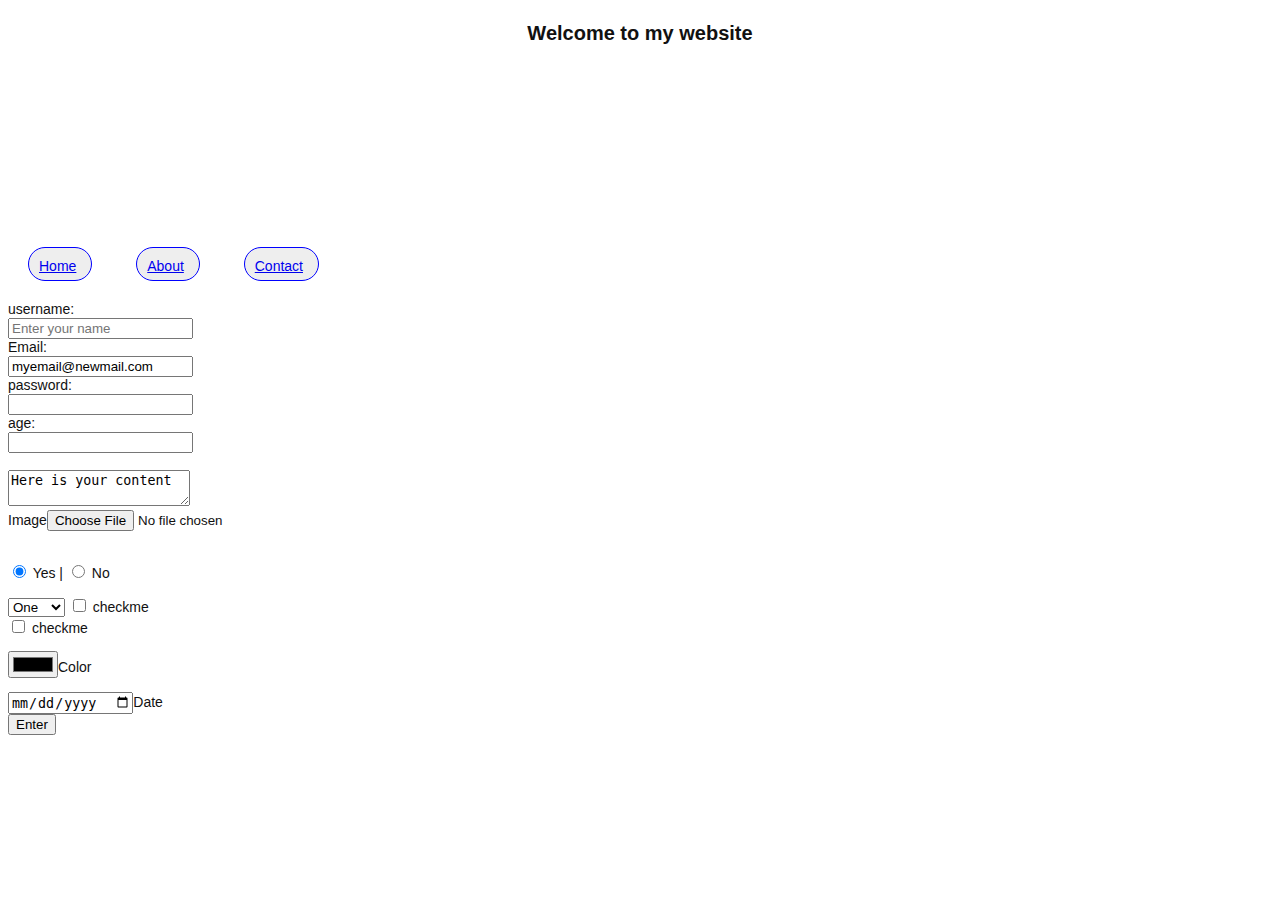
<file: files/Contact.html>
<!doctype html>
<html lang="en">
<head>
    <meta charset="ufr-8">
	<title> New One </title>
	<meta name="description" content="Whatever want">
	<link rel="stylesheet" href="style.css">
</head>
<!-- note to self Content--> 
<body>
<div>
	<header>
		<h1>Welcome to my website</h1>
		<ul>
		</header>
		<nav>
		     <li><a href="index.html">Home</a></li>
			 <li><a href="About.html">About</a></li>
			 <li><a href="Contact.html">Contact</a></li>
		 </ul>
		 </nav>
			<form action="about.html" method="get"  target="_blank" autocomplete="off">
				username:<BR>
				<input type="text" name="username" placeholder="Enter your name" required><Br>
				Email:<BR>
				<input type="email" name="email" value="myemail@newmail.com"><Br>
				password:<BR>
				<input type="password" name="password"><Br>
				age:<BR>
				<input type="number" name="MyAge"><BR>
				<BR>
				<textarea name="moreinfo">Here is your content</textarea>
				<BR>
				
				Image<input type="File" name="myFile">  
				<p>
				<BR>
				
				<input type="radio" name="radiomy" value="Yes"checked> Yes |
				<input type="radio" name="radiomy "value="No"> No
				
				<BR>
				<p>
					<select name="mySel">
						<option value="1">One</option>
						<option value="2">Twi</option>
						<option value="3">Three</option>
					</select>
				 
				<input type="checkbox" name="mycheck1" value="checked" > checkme <BR>
				<input type="checkbox" name="mycheck1" value="checked" > checkme <BR>
				<p>
				<input type="color" name="mycolor">Color<BR>
				<p>
				<input type="date" name="mydate">Date<BR>
				
				<input type="submit" value="Enter">
				
				</div>
				 
				
	</form>
</body>
</html>
</file>
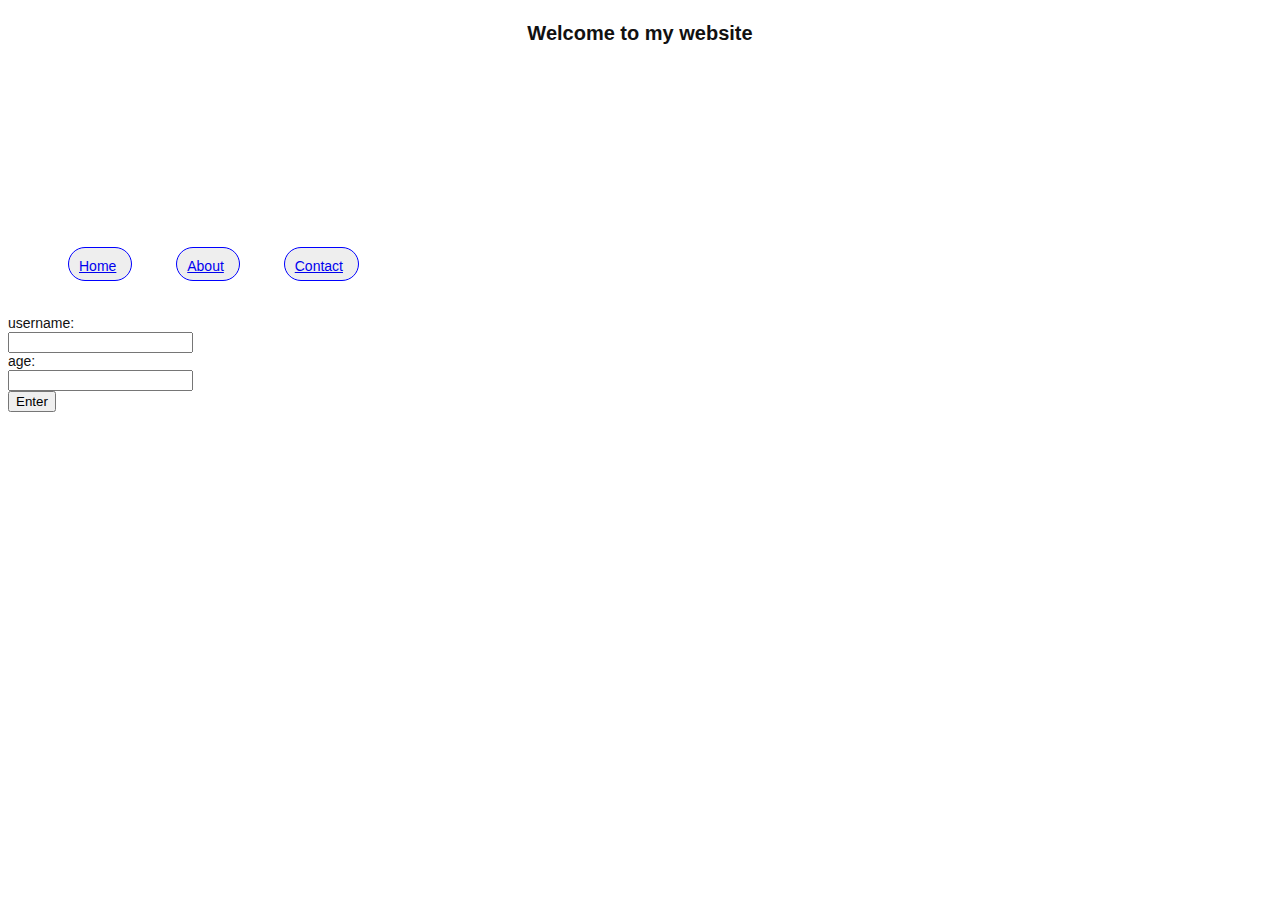
<file: files/contact1.html>
<!doctype html>
<html lang="en">
<head>
    <meta charset="ufr-8">
	<title> New One </title>
	<meta name="description" content="Whatever want">
	<link rel="stylesheet" href="style.css">
</head>
<!-- note to self Content--> 
<body>
		<h1>Welcome to my website</h1>
		<ul>
		     <li><a href="index.html">Home</a></li>
			 <li><a href="About.html">About</a></li>
			 <li><a href="Contact.html">Contact</a></li>
		 </ul>
			<form action="about.html">
				username:<BR>
				<input type="text" name="username"><Br>
				age:<BR>
				<input type="text" name="MyAge"><BR>
				<input type="submit" value="Enter">
	
</body>
</html>
</file>
<file: files/style.css>
body{
	font-size:14px;
	line-height:17px;
	color:#111111;
	font-family:'Arial';
}

h1{
	font-size:20px;
	font-weight:900px;
	line-height:40px;
	background-position:center;
}

#myNav ul{
	list-style:none;
	margin:20px;
	padding:30px;
}
#myNav ul li{
		float:down;
		
}
#ContentMe{
	position:relative;
	left:150px;
	top:40px;
	
	border:1px solid black;
	width:30px;
	height:30px;
	background-color:red;
	
	
}


#myNav ul li a:hover{
	text-align:center;
	display:inlinr-block;
	background-color:#ddd;
	color:#000;
	width:100px;
	position:reletive;
	text-decoration:none;
}

#myNav ul li a:hover, .myBox:hover{
	background-color:#000;
	color:#fff;
}

.myWorld:first-child{
	
	display:block;
	background-color:yellow;
	
}
.myBox, li{
			background-color:green;
}

.myBox, li {
		display:inline-block;
		background-color:#eee;
		margin:20px;
		border-radius:3em 42px;
		padding-bottom:10px;
		border:1px solid blue;
		padding-top:20px;
		padding-left:10px;
		padding-right:15px;
		
		padding:10px 15px 5px 10px;
		
		
		border-width:1px;
	    
		border-style:solid;
		background-color:10px  blue solid;
		
}


.myheader
{
	
	color:red;
	text-align: center;
	background-color:red;
	background-image: url("https://picsum.photos/200/300");
	background-position: center;
	background-repeat: no-repeat;
	background-size:cover;
	height:200px;
	}
#home{
	 color:red;
	color: rgb(93,163,143);
	text-align: center;
	background-color:#FFFFF;
	background-image: url("https://loremflickr.com/640/360");
	background-position: center;
	background-repeat: no-repeat;
	background-size:cover;
	height:200px;
}
h1{
	background-color:#ffffff;
	background-image:url("https://picsum.photos/200/300");
	text-align: center;
	background-position:center;
	background-repeat: no-repeat;
	background-size:cover;
	height:200px;
	
 }

}
th,td{
	 padding:10px;
	 min-height:100;
}
tr:nth-child(odd){
	background-color:#000000;
	color:yellow;
	
}

div{

}

span{

}
</file>
